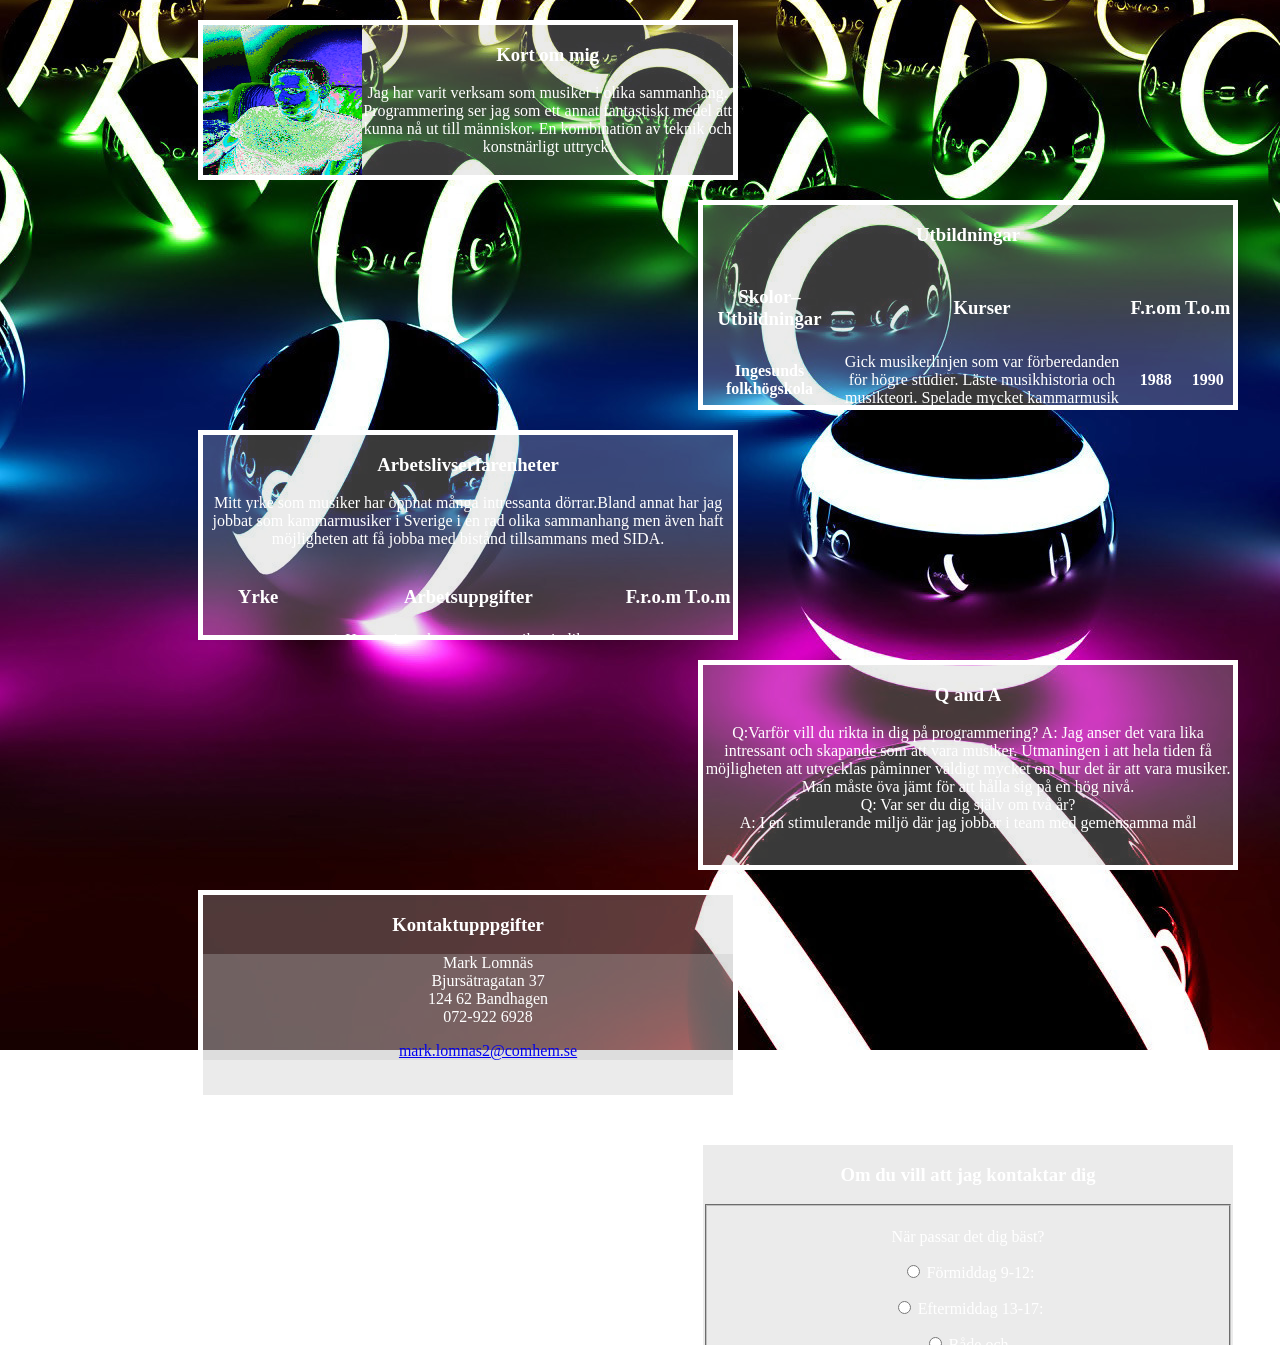
<file: index.html>
<?xml version="1.0" encoding="utf-8"?>
<!DOCTYPE html PUBLIC "-//W3C//DTD XHTML 1.1//EN"
  "http://www.w3.org/TR/xhtml11/DTD/xhtml11.dtd">
<html xmlns="http://www.w3.org/1999/xhtml">


<head>
	<title>Min CV</title>
	   <link href="markcv2.css" rel="StyleSheet" type="text/css"/> 
     <link href="markcv2medium.css" rel="StyleSheet" type="text/css" media="only screen and (min-width:950px) and (max-width:1100px"/>
     <link href="markcv2small.css" rel="StyleSheet" type="text/css" media="only screen and (min-width:300px) and (max-width:950px)"/>
</head>
<body>

 <div id="wrapper">
  
    <div id="mig">
      <img src="Bilder/IMG_0302alt2 kopia.png">
             <h3>Kort om mig</h3>
          <p> Jag har varit verksam som musiker i olika sammanhang. Programmering ser jag som ett annat fantastiskt medel att kunna nå ut till människor. En kombination av teknik och konstnärligt uttryck.
          </p>
        </div>

        <div id="utbildningar">
             <h3>Utbildningar</h3>
           <table>
             <tbody>
              <tr>
                <th><h3>Skolor–Utbildningar</h3></th>
                <th><h3>Kurser</h3></th>
                <th><h3>F.r.om</h3></th>
                <th><h3>T.o.m</h3></th>
              </tr>
              <tr>
                <th>Ingesunds folkhögskola</th>
                <td>Gick musikerlinjen som var förberedanden för högre studier. Läste musikhistoria och musikteori. Spelade mycket kammarmusik</td>
                <th>1988</th>
                <th>1990</th>
             </tr>
               <tr>   
                <th>Musikhögskolan i Sthml/Gtb</th>
                <td>Läste musikteori. Förbättrade min färdigheter på mitt instrument. Studerade en kurs i barockmusik. Spelade kammarmusik och symfonieorkester</td>
                <th>1991</th>
                <th>1998</th>
               </tr>

             <tr>   
                <th>Jensen Education</th>
                <td>
                  <ul>
                    <li>IT-stöd</li>
                    <li>Multimedia</li>
                    <li>Digitaltskapande</li>
                    <li>Databashantering</li>
                    <li>Webbutveckling 1 och 2</li>
                    <li>Programmering 1 och 2</li>
                   </ul> 
                </td>
                <th>2012</th>
                <th>2013</th>
             </tr>
            </tbody>
         </table>
       </div> 
   <div id="arbetsliv">
        <h3>Arbetslivserfarenheter</h3>
              <p>Mitt yrke som musiker har öppnat många intressanta dörrar.Bland annat har jag jobbat som kammarmusiker i Sverige i en rad olika sammanhang men även haft möjligheten att få jobba med bistånd tillsammans med SIDA.</p>
         <table>
            <tbody>
             <tr>
                <th><h3>Yrke</h3></th>
                <th><h3>Arbetsuppgifter</h3></th>
                <th><h3>F.r.o.m</h3></th>
                <th><h3>T.o.m</h3></th>
             </tr>
             <tr>
                <th>Musiker</th>
                <td>Har varit verksam som musiker i olika sammanhang. Spelat kammarmusik i både stora och små ensembler</td>
                <th>1998</th>
                <th>2009</th>
              </tr>
              <tr>  
                <th>Projektledare</th>
                <td>Jobbade utomlands i Aisen med finansiellt stöd från SIDA.Ett kulturprojekt</td>
                <th>2002</th>
                <th>2004</th>
             </tr>
             <tr>  
                <th>Egenföretagare</th>
                <td>Har drivit och driver fortfarande en mindre resebyrå och säljer paketresor till Indien, Andamanerna och Sri Lanka</td>
                <th>2005</th>
                <th>2013</th>
             </tr>
            </tbody>
         </table>
        </div>
      <div id="QandA">
             <h3>Q and A</h3>
            <p>Q:Varför vill du rikta in dig på programmering?
            A: Jag anser det vara lika intressant och skapande som att vara musiker. Utmaningen i att hela tiden få möjligheten att utvecklas påminner väldigt mycket om hur det är att vara musiker. Man måste öva jämt för att hålla sig på en hög nivå.<br/>
            Q: Var ser du dig själv om två år?<br/>
            A: I en stimulerande miljö där jag jobbar i team med gemensamma mål</p>
       </div> 
     <div id="kontaktinfo">
             <h3>Kontaktupppgifter</h3>
                <ul>
                   <li>Mark Lomnäs</li>
                   <li>Bjursätragatan 37</li>
                   <li>124 62 Bandhagen</li>
                   <li>072-922 6928</li>
                   <li><p><a href="mailto:mark.lomnas2@comhem.se">mark.lomnas2@comhem.se</a></p></li>
               </ul>
        </div>
    <div id="kontaktform">
        <h3>Om du vill att jag kontaktar dig</h3> 
         <form action="server.html" method="get">
            <fieldset>
               <p>När passar det dig bäst?</p>
               <p>
              <input name="Förmiddag" type="radio" />
              <span>Förmiddag 9-12:</span>
              </p>
              <p>
              <input type="radio" name="Eftermiddag"/>
              <span>Eftermiddag 13-17:</span>
              </p>
              <p>
              <input type="radio" name="Både och"/>
              <span>Både och.</span>
              </p>
            <p>Dina kontaktuppgifter:</p>
            <textarea rows="10" cols="50" name="Kontaktuppgifter">
            </textarea><br/>
            reset:<input type="reset"/>
            send:<input type="submit"/>
          </fieldset>
        </form>
      </div>
    </div>
	</body>
</html>
</file>
<file: markcv2.css>
body

{

	background: url(Bilder/Nya/stellar_3d_spheres-wide.jpg)no-repeat center center fixed;
}


html {

	width: 100%;
	height: 100%;
}

#wrapper {

	width:70%;
	height:60%;
	color:white;
	margin-left: auto;
	margin-right: auto;
	

}

#mig {
	width:60%;
	height: 150px;
	margin-top: 20px;
	margin-bottom: 20px;
	background-color: rgba(190,190,190,0.3);
	border: solid white 5px;
	text-align: center;
	

}
#mig img {
	width:30%;
	height: 100%;
	float: left;
}

#utbildningar{

	width: 60%;
	height: 200px;
	margin-top: 20px;
	margin-bottom: 20px;
	margin-left: 500px;
	border: solid white 5px;
	background-color: rgba(190,190,190,0.3);
	text-align: center;
	text-decoration: none;
	overflow: scroll;
}

#utbildningar ul {

	list-style-type: none;
}

#arbetsliv{
    width: 60%;
    height:200px;
    margin-top: 20px;
	margin-bottom: 20px;
	background-color: rgba(190,190,190,0.3);
	border: solid white 5px;
	text-align: center;
	overflow: scroll;
	

}
#QandA {
    width: 60%;
    height:200px;
    margin-top: 20px;
	margin-bottom: 20px;
	margin-left: 500px;
	background-color: rgba(190,190,190,0.3);
	border: solid white 5px;
	text-align: center;
	overflow: scroll;
	
}

.QandA{
	-webkit-transition: all 0.2s ease-in-out;
	-moz-transition: all 0.2s ease-in-out;
	-o-transition: all 0.2s ease-in-out;
	-ms-transition: all 0.2s ease-in-out;
	transition: all 0.2s ease-in-out;
	
}

.QandA:hover {
	-webkit-transition: all 0.2s ease-in-out;
	-moz-transition: all 0.2s ease-in-out;
	-o-transition: all 0.2s ease-in-out;
	-ms-transition: all 0.2s ease-in-out;
	transition: all 0.2s ease-in-out;
}

#kontaktinfo {
	width:60%;
	height:200px;
	margin-top: 20px;
	margin-bottom: 20px;
    background-color: rgba(190,190,190,0.3);
	border: solid white 5px;
	text-align: center;


}

#kontaktinfo ul {
background-color: rgba(190,190,190,0.3);
	text-align: center;
	list-style: none;
}

#kontaktform{
    width:60%;
	height:200px;
	margin-top: 40px;
	margin-bottom: 20px;
	margin-left: 500px;
	background-color: rgba(190,190,190,0.3);
	border: solid white 5px;
	text-align: center;
	overflow: scroll;
}
</file>
<file: markcv2medium.css>
body

{

	background: url(Bilder/Nya/stellar_3d_spheres-wide.jpg)no-repeat center center fixed;
}


html {

	width: 100%;
	height: 100%;
}

#wrapper {

	width:60%;
	height:70%;
	color:white;
	margin-left: auto;
	margin-right: auto;
	

}

#mig {
	width:60%;
	height: 200px;
	margin-top: 40px;
	margin-bottom: 40px;
	background-color: rgba(190,190,190,0.3);
	border: solid white 5px;
	text-align: center;
	overflow: scroll;
	

}

#utbildningar {

	width:60%;
	height: 200px;
	margin-top: 40px;
	margin-bottom: 40px;
	margin-left: 0px;
	border: solid white 5px;
	background-color: rgba(190,190,190,0.3);
	text-align: center;
	text-decoration: none;
	overflow: scroll;
}

#utbildningar ul {

	list-style-type: none;
}

#arbetsliv{
    width:60%;
    height:200px;
    margin-top: 40px;
	margin-bottom: 40px;
	background-color: rgba(190,190,190,0.3);
	border: solid white 5px;
	text-align: center;
	overflow: scroll;
	

}
#QandA {
   width:60%;
    height:200px;
    margin-top: 40px;
	margin-bottom: 40px;
	margin-left: 0px;
	background-color: rgba(190,190,190,0.3);
	border: solid white 5px;
	text-align: center;
	overflow: scroll;
	
}

.QandA{
	-webkit-transition: all 0.2s ease-in-out;
	-moz-transition: all 0.2s ease-in-out;
	-o-transition: all 0.2s ease-in-out;
	-ms-transition: all 0.2s ease-in-out;
	transition: all 0.2s ease-in-out;
	
}

.QandA:hover {
	-webkit-transition: all 0.2s ease-in-out;
	-moz-transition: all 0.2s ease-in-out;
	-o-transition: all 0.2s ease-in-out;
	-ms-transition: all 0.2s ease-in-out;
	transition: all 0.2s ease-in-out;
}

#kontaktinfo {
	width:60%;
	height:200px;
	margin-top: 40px;
	margin-bottom: 40px;
    background-color: rgba(190,190,190,0.3);
	border: solid white 5px;
	text-align: center;


}

#kontaktinfo ul {
background-color: rgba(190,190,190,0.3);
	text-align: center;
	list-style: none;
}

#kontaktform{
    width:60%;
	height:200px;
	margin-top: 40px;
	margin-bottom: 40px;
	margin-left: 250px;
	background-color: rgba(190,190,190,0.3);
	border: solid white 5px;
	text-align: center;
	overflow: scroll;
}
</file>
<file: markcv2small.css>
body

{

	background: url(Bilder/Nya/stellar_3d_spheres-wide.jpg)no-repeat center center fixed;
}


html {

	width: 100%;
	height: 100%;

}

#wrapper {
    font-size: 14px;
	width:70%;
	height:70%;
	color:white;
	margin-left: auto;
	margin-right: auto;
	

}

#mig {
	width:70%;
	height: 200px;
	margin-top: 30px;
	margin-bottom: 50px;
	padding-bottom: 20px;
	background-color: rgba(190,190,190,0.3);
	border: solid white 5px;
	text-align: center;
	

}

#utbildningar {
	width: 70%;
    height: 150px;
    margin-top: 60px;
	margin-bottom: 60px;
	margin-left: 0px;
	border: solid white 5px;
	background-color: rgba(190,190,190,0.3);
	text-align: center;
	text-decoration: none;
	overflow: scroll;
}

#utbildningar h3 table{
width: 100%;
height: 100px;
margin-left:0px;
float:left;
}

#utbildningar ul {

	list-style-type: none;
}

#arbetsliv{
    width: 70%;
    height: 150px;
    margin-top: 60px;
	margin-bottom: 60px;
	background-color: rgba(190,190,190,0.3);
	border: solid white 5px;
	text-align: center;
	overflow: scroll;
}
#QandA {
    width: 70%;
    height: 150px;
    margin-top: 60px;
	margin-bottom: 60px;
	margin-left: 0px;
	background-color: rgba(190,190,190,0.3);
	border: solid white 5px;
	text-align: center;
	overflow: scroll;
	
}

.QandA{
	-webkit-transition: all 0.2s ease-in-out;
	-moz-transition: all 0.2s ease-in-out;
	-o-transition: all 0.2s ease-in-out;
	-ms-transition: all 0.2s ease-in-out;
	transition: all 0.2s ease-in-out;
	
}

.QandA:hover {
	-webkit-transition: all 0.2s ease-in-out;
	-moz-transition: all 0.2s ease-in-out;
	-o-transition: all 0.2s ease-in-out;
	-ms-transition: all 0.2s ease-in-out;
	transition: all 0.2s ease-in-out;
}

#kontaktinfo {
	width: 70%;
	height: 150px;
	margin-top: 60px;
	margin-bottom: 60px;
background-color: rgba(190,190,190,0.3);
	border: solid white 5px;
	text-align: center;


}

#kontaktinfo ul {
background-color: rgba(190,190,190,0.3);
	text-align: center;
	list-style: none;
}

#kontaktform{
    width: 70%;
	height: 150px;
	margin-top: 60px;
	margin-bottom: 60px;
	margin-left: 0px;
	background-color: rgba(190,190,190,0.3);
	border: solid white 5px;
	text-align: center;
	overflow: scroll;
}
</file>
